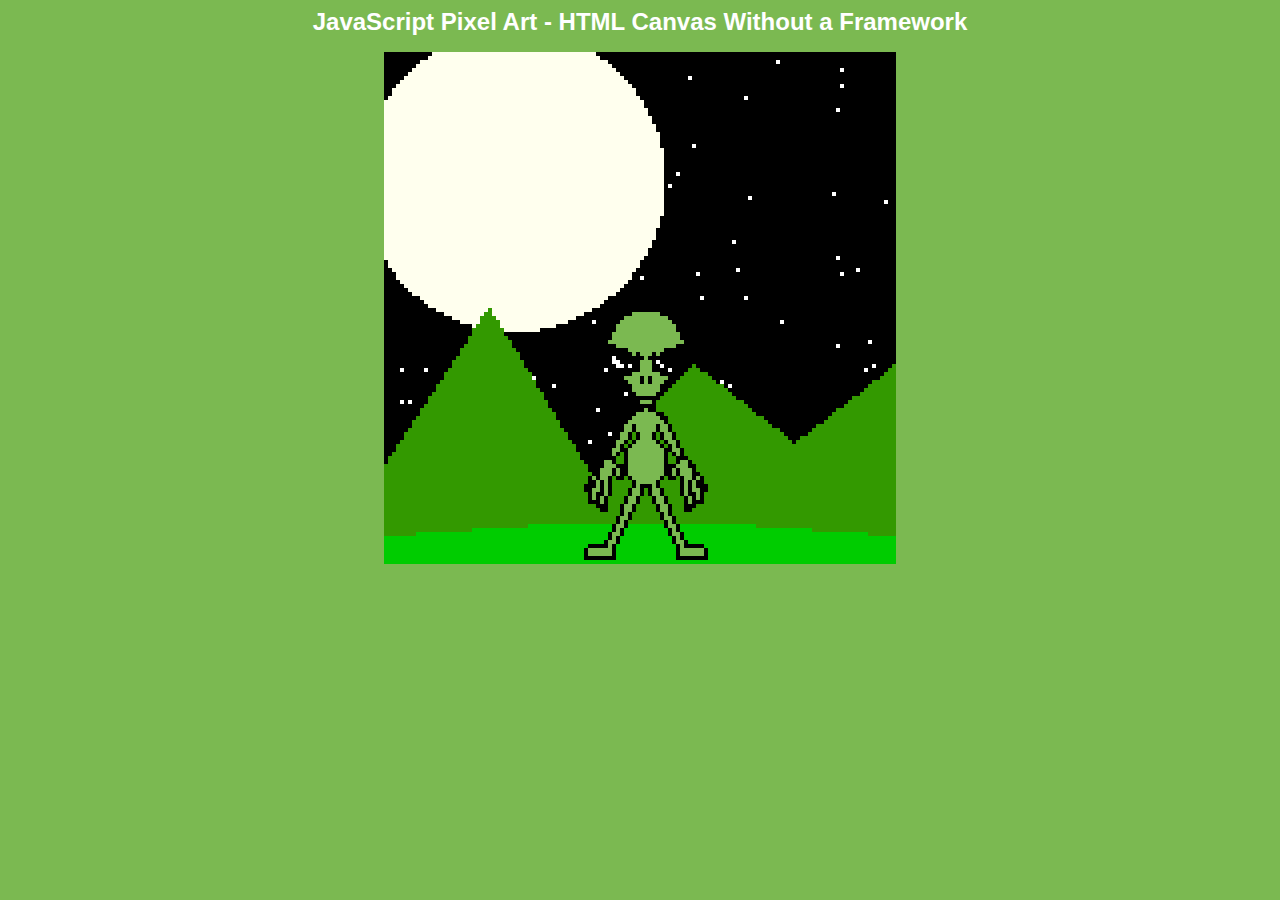
<file: index.html>
<html>
	<head>
		<title>JavaScript Pixel Art - HTML Canvas Without a Framework</title>
		<link rel="stylesheet" href="index.css" />
		<script type="text/javascript" src="ArtGenerator.js"></script>
	</head>
	<body>
		<h1>JavaScript Pixel Art - HTML Canvas Without a Framework</h1>
		<canvas width="512" height="512"></canvas>
	</body>
	<script>
		window.onload = () => {
			const canvas = document.querySelector('canvas');
			let artGenerator = new ArtGenerator(canvas, 128);
			const BITMAP_ART = [[0,0,0,0,0,0,0,0,0,0,0,0,1,1,1,1,1,1,1,0,0,0,0,0,0,0,0,0,0,0,0,0],[0,0,0,0,0,0,0,0,0,0,1,1,3,3,3,3,3,3,3,1,1,0,0,0,0,0,0,0,0,0,0,0],[0,0,0,0,0,0,0,0,0,1,3,3,3,3,3,3,3,3,3,3,3,1,0,0,0,0,0,0,0,0,0,0],[0,0,0,0,0,0,0,0,1,3,3,3,3,3,3,3,3,3,3,3,3,3,1,0,0,0,0,0,0,0,0,0],[0,0,0,0,0,0,0,1,3,3,3,3,3,3,3,3,3,3,3,3,3,3,3,1,0,0,0,0,0,0,0,0],[0,0,0,0,0,0,0,1,3,3,3,3,3,3,3,3,3,3,3,3,3,3,3,1,0,0,0,0,0,0,0,0],[0,0,0,0,0,0,1,3,3,3,3,3,3,3,3,3,3,3,3,3,3,3,3,3,1,0,0,0,0,0,0,0],[0,0,0,0,0,0,1,3,3,3,3,3,3,3,3,3,3,3,3,3,3,3,3,3,1,0,0,0,0,0,0,0],[0,0,0,0,0,1,3,3,3,3,3,3,3,3,3,3,3,3,3,3,3,3,3,3,3,1,0,0,0,0,0,0],[0,0,0,0,0,1,1,1,3,3,3,3,3,3,3,3,3,3,3,3,3,3,3,1,1,1,0,0,0,0,0,0],[0,0,0,0,0,0,1,1,1,1,1,3,3,3,3,3,3,3,3,3,1,1,1,1,1,0,0,0,0,0,0,0],[0,0,0,0,0,1,1,1,1,1,1,1,3,1,3,3,3,1,3,1,1,1,1,1,1,1,0,0,0,0,0,0],[0,0,0,0,0,1,1,2,1,1,1,1,1,1,1,3,1,1,1,1,1,1,1,1,1,1,0,0,0,0,0,0],[0,0,0,0,0,0,1,2,2,1,1,1,1,1,3,3,3,1,2,1,1,1,1,1,1,0,0,0,0,0,0,0],[0,0,0,0,0,0,1,1,2,2,1,2,1,1,3,3,3,1,1,2,1,1,1,1,1,0,0,0,0,0,0,0],[0,0,0,0,0,0,0,1,1,1,1,1,1,1,3,3,3,1,1,1,1,2,1,1,0,0,0,0,0,0,0,0],[0,0,0,0,0,0,0,0,1,1,1,1,3,3,3,3,3,3,3,1,1,1,1,0,0,0,0,0,0,0,0,0],[0,0,0,0,0,0,0,0,0,1,3,3,3,3,1,3,1,3,3,3,3,1,0,0,0,0,0,0,0,0,0,0],[0,0,0,0,0,0,0,0,0,0,1,3,3,3,1,3,1,3,3,3,1,0,0,0,0,0,0,0,0,0,0,0],[0,0,0,0,0,0,0,0,0,0,0,1,3,3,3,3,3,3,3,1,0,0,0,0,0,0,0,0,0,0,0,0],[0,0,0,0,0,0,0,0,0,0,0,1,3,3,3,3,3,3,3,1,0,0,0,0,0,0,0,0,0,0,0,0],[0,0,0,0,0,0,0,0,0,0,0,0,1,3,3,3,3,3,1,0,0,0,0,0,0,0,0,0,0,0,0,0],[0,0,0,0,0,0,0,0,0,0,0,0,0,1,1,1,1,1,0,0,0,0,0,0,0,0,0,0,0,0,0,0],[0,0,0,0,0,0,0,0,0,0,0,0,0,1,3,3,3,1,0,0,0,0,0,0,0,0,0,0,0,0,0,0],[0,0,0,0,0,0,0,0,0,0,0,0,0,0,1,1,1,0,0,0,0,0,0,0,0,0,0,0,0,0,0,0],[0,0,0,0,0,0,0,0,0,0,0,0,0,1,1,3,1,1,0,0,0,0,0,0,0,0,0,0,0,0,0,0],[0,0,0,0,0,0,0,0,0,0,0,1,1,3,3,3,3,3,1,1,0,0,0,0,0,0,0,0,0,0,0,0],[0,0,0,0,0,0,0,0,0,0,1,1,3,3,3,3,3,3,3,1,1,0,0,0,0,0,0,0,0,0,0,0],[0,0,0,0,0,0,0,0,0,0,1,3,3,3,3,3,3,3,3,3,1,0,0,0,0,0,0,0,0,0,0,0],[0,0,0,0,0,0,0,0,0,1,3,3,1,3,3,3,3,3,1,3,3,1,0,0,0,0,0,0,0,0,0,0],[0,0,0,0,0,0,0,0,0,1,3,3,1,3,3,3,3,3,1,3,3,1,0,0,0,0,0,0,0,0,0,0],[0,0,0,0,0,0,0,0,1,3,3,1,0,1,3,3,3,1,0,1,3,3,1,0,0,0,0,0,0,0,0,0],[0,0,0,0,0,0,0,0,1,3,3,1,0,1,3,3,3,1,0,1,3,3,1,0,0,0,0,0,0,0,0,0],[0,0,0,0,0,0,0,1,3,3,1,0,1,3,3,3,3,3,1,0,1,3,3,1,0,0,0,0,0,0,0,0],[0,0,0,0,0,0,0,1,3,1,0,1,3,3,3,3,3,3,3,1,0,1,3,1,0,0,0,0,0,0,0,0],[0,0,0,0,0,0,1,3,3,1,1,3,3,3,3,3,3,3,3,3,1,1,3,3,1,0,0,0,0,0,0,0],[0,0,0,0,0,0,1,3,1,0,1,3,3,3,3,3,3,3,3,3,1,0,1,3,1,0,0,0,0,0,0,0],[0,0,0,0,0,1,1,1,0,0,1,3,3,3,3,3,3,3,3,3,1,0,0,1,1,1,0,0,0,0,0,0],[0,0,0,0,1,3,3,1,0,0,1,3,3,3,3,3,3,3,3,3,1,0,0,1,3,3,1,0,0,0,0,0],[0,0,0,1,1,3,3,3,1,1,1,3,3,3,3,3,3,3,3,3,1,1,1,3,3,3,1,1,0,0,0,0],[0,0,0,1,3,3,3,1,3,1,1,3,3,3,3,3,3,3,3,3,1,1,3,1,3,3,3,1,0,0,0,0],[0,0,1,1,3,3,3,1,3,1,1,3,3,3,3,3,3,3,3,3,1,1,3,1,3,3,3,1,1,0,0,0],[0,1,3,1,3,3,1,0,1,1,0,1,3,3,3,3,3,3,3,1,0,1,1,0,1,3,3,1,3,1,0,0],[0,1,1,3,1,3,1,0,0,0,0,0,1,3,3,3,3,3,1,0,0,0,0,0,1,3,1,3,1,1,0,0],[1,1,1,3,1,3,1,0,0,0,0,0,1,3,1,1,1,3,1,0,0,0,0,0,1,3,1,3,1,1,1,0],[1,1,3,3,1,3,1,0,0,0,0,1,3,3,1,0,1,3,3,1,0,0,0,0,1,3,1,3,3,1,1,0],[0,1,3,1,1,3,1,0,0,0,0,1,3,3,1,0,1,3,3,1,0,0,0,0,1,3,1,1,3,1,0,0],[0,1,3,1,3,1,0,0,0,0,1,3,3,1,0,0,0,1,3,3,1,0,0,0,0,1,3,1,3,1,0,0],[0,1,1,1,3,1,0,0,0,0,1,3,3,1,0,0,0,1,3,3,1,0,0,0,0,1,3,1,1,1,0,0],[0,0,0,1,1,1,0,0,0,1,3,3,1,0,0,0,0,0,1,3,3,1,0,0,0,1,1,1,0,0,0,0],[0,0,0,0,1,1,0,0,0,1,3,3,1,0,0,0,0,0,1,3,3,1,0,0,0,1,1,0,0,0,0,0],[0,0,0,0,0,0,0,0,0,1,3,1,0,0,0,0,0,0,0,1,3,1,0,0,0,0,0,0,0,0,0,0],[0,0,0,0,0,0,0,0,1,3,3,1,0,0,0,0,0,0,0,1,3,3,1,0,0,0,0,0,0,0,0,0],[0,0,0,0,0,0,0,0,1,3,1,0,0,0,0,0,0,0,0,0,1,3,1,0,0,0,0,0,0,0,0,0],[0,0,0,0,0,0,0,1,3,3,1,0,0,0,0,0,0,0,0,0,1,3,3,1,0,0,0,0,0,0,0,0],[0,0,0,0,0,0,0,1,3,1,0,0,0,0,0,0,0,0,0,0,0,1,3,1,0,0,0,0,0,0,0,0],[0,0,0,0,0,0,1,3,3,1,0,0,0,0,0,0,0,0,0,0,0,1,3,3,1,0,0,0,0,0,0,0],[0,0,0,0,0,0,1,3,1,0,0,0,0,0,0,0,0,0,0,0,0,0,1,3,1,0,0,0,0,0,0,0],[0,0,0,0,0,1,3,3,1,0,0,0,0,0,0,0,0,0,0,0,0,0,1,3,3,1,0,0,0,0,0,0],[0,1,1,1,1,1,3,1,0,0,0,0,0,0,0,0,0,0,0,0,0,0,0,1,3,1,1,1,1,1,0,0],[1,3,3,3,3,3,3,1,0,0,0,0,0,0,0,0,0,0,0,0,0,0,0,1,3,3,3,3,3,3,1,0],[1,3,3,3,3,3,3,1,0,0,0,0,0,0,0,0,0,0,0,0,0,0,0,1,3,3,3,3,3,3,1,0],[1,1,1,1,1,1,1,1,0,0,0,0,0,0,0,0,0,0,0,0,0,0,0,1,1,1,1,1,1,1,1,0]];

			artGenerator.RenderStarfield(100);

			artGenerator.RenderMoon(32, 32, 38, "#FFFFEE");

			artGenerator.RenderTerrain([25, 64, 22, 50, 30, 50], "#339900");
			artGenerator.RenderTerrain([7, 10, 10, 7], "#00CC00");

			artGenerator.RenderBitmap(50, 64, BITMAP_ART, "#7bb951");
			// artGenerator.RenderBitmap(10, 58, BITMAP_ART, "#FF0000");
			// artGenerator.RenderBitmap(90, 59, BITMAP_ART, "#0000FF");
		}
	</script>
</html>
</file>
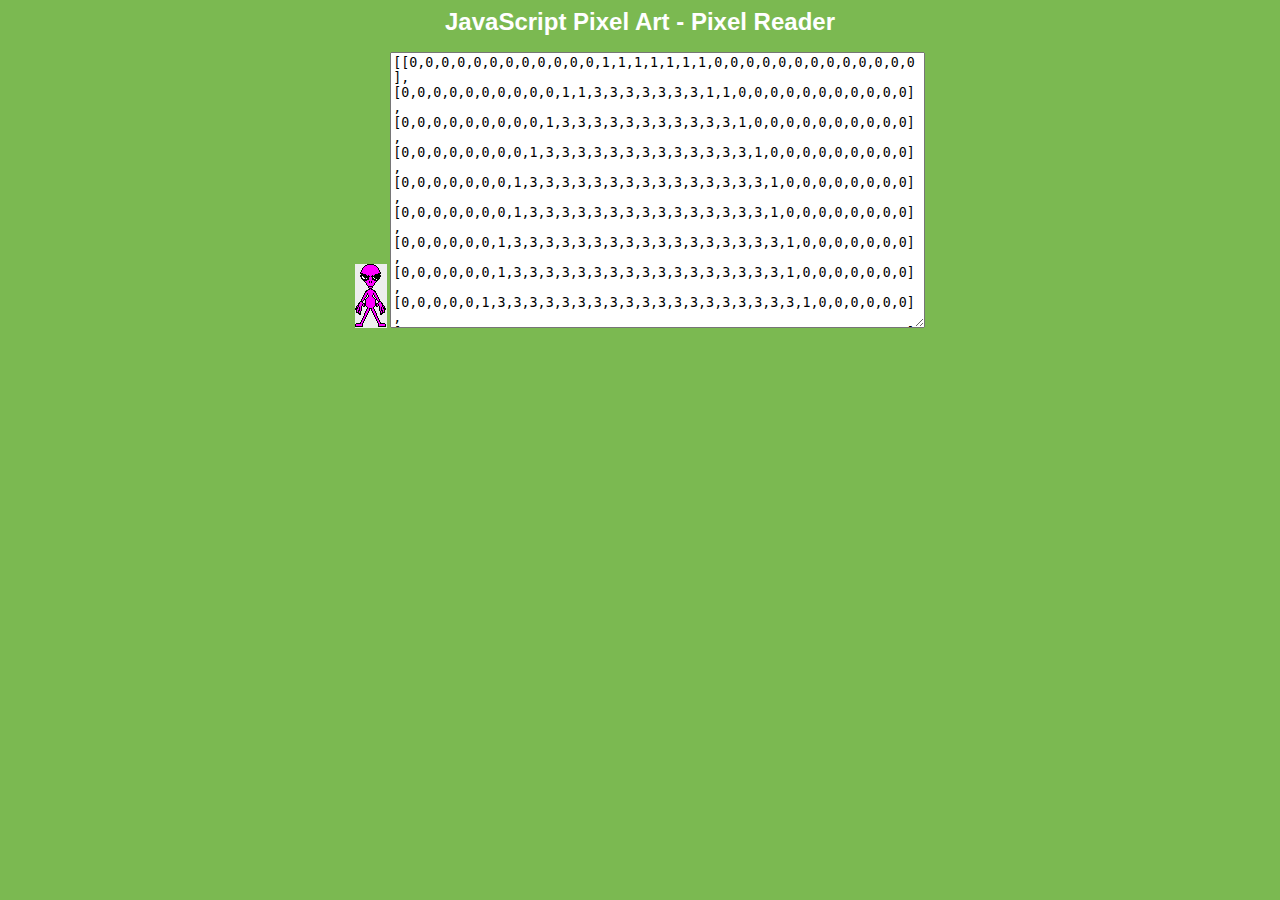
<file: pixelreader.html>
<html>
	<head>
		<title>JavaScript Pixel Art - Pixel Reader</title>
		<style>
			html, body {
				background: #7bb951;
				color: #fff;
				font-family:Arial, Helvetica, sans-serif;
				font-size: 12px;
				text-align: center;
			}
			canvas {
				background: #eee;
			}
		</style>
	</head>
	<body>
		<h1>JavaScript Pixel Art - Pixel Reader</h1>
		<canvas width="32" height="64"></canvas>
		<textarea id="output" rows="18" cols="64"></textarea>
	</body>
	<script>

		let ctx = null;
		let img = new Image();   // Create new img element

		img.onload = function() {
			ctx.drawImage(img, 0, 0);

			var p = ctx.getImageData(0, 0, 32, 64).data; 
			//console.log("🚀 ~ file: pixelreader.js ~ line 9 ~ p", p)
			let pixelMap = [];
			let pixelRow = [];
			for( let i=0; i<p.length; i+=4){
					if(pixelRow.length == 32){
							pixelMap.push(pixelRow);
							pixelRow = [];
					}
					let r = p[i];
					let g = p[i+1];
					let b = p[i+2];
					let a = p[i+3];

					if(r == 0 && g == 0 && b == 0 && a > 0 ){
							pixelRow.push(1);
					}else if(r == 255 && g == 255 && b == 255 && a > 0 ){
							pixelRow.push(2);
					}else if(r > 200 && g == 0 && b > 200 && a > 0 ){
							pixelRow.push(3);
					}else{
							pixelRow.push(0);
					}
			}

			let output = document.getElementById("output");
			output.innerText = JSON.stringify(pixelMap);
		};


		window.onload = () => {
			const canvas = document.querySelector('canvas');
			ctx = canvas.getContext('2d');

			img.src = 'bitmap.png'; // Set source path

		}
	</script>
</html>
</file>
<file: index.css>
html, body {
  background: #7bb951;
  color: #fff;
  font-family:Arial, Helvetica, sans-serif;
  font-size: 12px;
  text-align: center;
}
canvas {
  background: #eee url('transparent_bkg.png') top left repeat;
}
</file>
